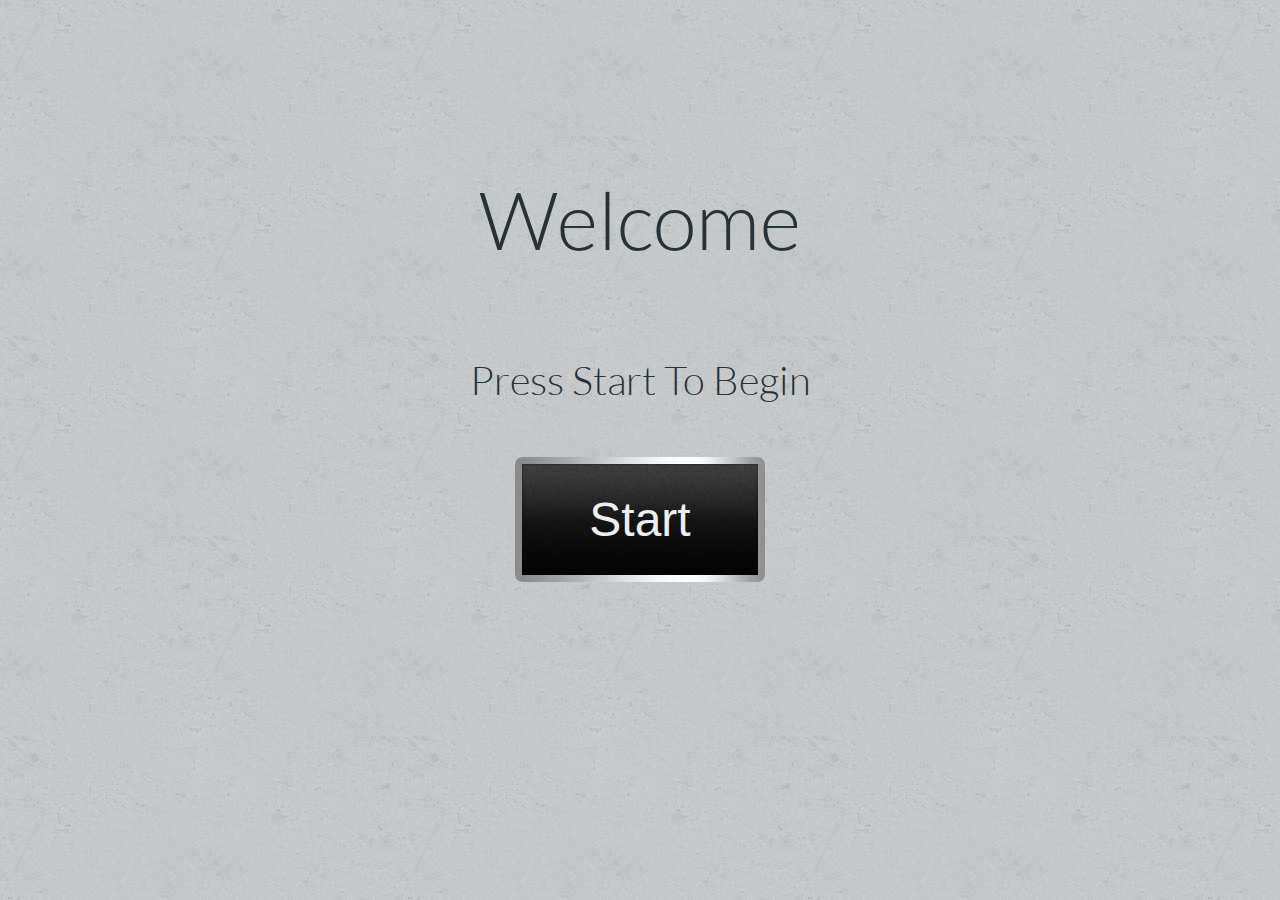
<file: index.html>
<html>
  <head>
    <!--Import CSS-->
    <link type="text/css" rel="stylesheet" href="/css/fonts.css" />
    <link type="text/css" rel="stylesheet" href="/css/layout.css" />
    <link type="text/css" rel="stylesheet" href="/css/blocks.css" />
    <link type="text/css" rel="stylesheet" href="/css/elements.css" />
    <link type="text/css" rel="stylesheet" href="/css/colors.css" />
    <link type="text/css" rel="stylesheet" href="/css/image-buttons.css" />
    <link type="text/css" rel="stylesheet" href="/css/av-icons.css" />
  </head>
  <body class="mdc-bg-blue-grey-900">
    <div class="layout">
      <div class="main background">
        <start-view
          id="startView"
          class="center-vertical"
          style="margin-top: -200px"
        ></start-view>

        <start-modal id="startModal" class="modal"></start-modal>

        <main-view id="mainView"></main-view>
      </div>
    </div>

    <!-- Load JavaScript -->
    <script type="module" src="/js/main.js"></script>
  </body>
</html>
</file>
<file: css/fonts.css>
@font-face { 
  font-family: "Lato";
  font-weight: normal;
  src: url("/assets/fonts/Lato/Lato-Light.ttf");
  }

@font-face { 
  font-family: "Lato";
  font-weight: bold;
  src: url("/assets/fonts/Lato/Lato-Bold.ttf");
}

@font-face { 
  font-family: "MD-Icons";
  font-weight: normal;
  src: url("../assets/icons/material-design/MaterialIconsOutlined-Regular.otf");
}

@font-face { 
  font-family: "MD-Icons";
  font-weight: bold;
  src: url("../assets/icons/material-design/MaterialIcons-Regular.ttf");
}

@font-face { 
  font-family: "AV-Icons";
  src: url("../assets/icons/AV-Icons/admin.ttf");
}
</file>
<file: css/layout.css>
.layout {
  height: 100vh;
  display: flex;  
  justify-content: center;
  align-items: center;
}

.center {
  display: flex;
  justify-content: center;
}

.center-vertical {
  display: flex;
  flex-direction: column;
  width: 100%;
  align-self: center;
  align-items: center;
}

.center-vertical-left {
  display: flex;
  flex-direction: column;
  width: 100%;
  align-self: center;
  align-items: flex-start;
}

.center-vertical-right {
  display: flex;
  flex-direction: column;
  width: 100%;
  align-self: center;
  align-items: flex-end;
}

.margin-top-10 {
  margin-top: 10px;
}

.margin-left-10 {
  margin-left: 10;
}

.margin-right-10 {
  margin-right: 10;
}

.margin-bottom-10 {
  margin-bottom: 10px;
}

.margin-top-20 {
  margin-top: 20px;
}

.margin-left-20 {
  margin-left: 20;
}

.margin-right-20 {
  margin-right: 20;
}

.margin-bottom-20 {
  margin-bottom: 20px;
}

.margin-bottom-200 {
  margin-bottom: 200px;
}
</file>
<file: css/blocks.css>
body {
  margin: 0;
  padding: 0;
  font-family: "Lato";
  user-select: none; /* supported by Chrome and Opera */
 -webkit-user-select: none; /* Safari */
 -khtml-user-select: none; /* Konqueror HTML */
 -moz-user-select: none; /* Firefox */
 -ms-user-select: none; /* Internet Explorer/Edge */
}

.hidden{
  visibility: hidden;
}
</file>
<file: css/elements.css>
h1 {
  font-size: 500%;
  font-weight: normal;
}

h2 {
  font-size: 2.5em;
  font-weight: normal;
}

h3 {
  font-weight: normal;
}

.background::before{
  content:"";
  background: url("../assets/img/backgrounds/concrete_seamless.png") repeat 0 0;
  /* background-image: url("../assets/img/backgrounds/crossword.png"); */
  /* background: url("../assets/img/backgrounds/seamless_paper_texture.png") repeat 0 0; */
  opacity:0.8;
  position:absolute;
  top:0;
  bottom:0;
  right:0;
  left:0;
  z-index:-1;
}

/* Button */

.btn{
	cursor:pointer;
}

/* .btn:hover {
	background-color:transparent;
} */

.btn:active {
	position:relative;
	top:1px;
}
.btn:focus {
	outline:0px;
}

.btn-xlarge{
  padding:30px 60px;
	font-size:3em;
}

.btn-large{
  padding:20px 40px;
	font-size:2.5em;
}

.btn-med{
  padding:15px 30px;
	font-size:2em;
}

.btn-small{
  padding:10px 15px;
	font-size:1.5em;
}

/* Modal */

.modal {
  display: none; /* Hidden by default */
  position: fixed; /* Stay in place */
  z-index: 1; /* Sit on top */
  left: 0;
  top: 0;
  width: 100%; /* Full width */
  height: 100%; /* Full height */
  overflow: auto; /* Enable scroll if needed */
  background-color: rgb(0,0,0); /* Fallback color */
  background-color: rgba(0,0,0,0.4); /* Black w/ opacity */
}

.modal-content {
  display: flex;  /* Center content */
  flex-direction: column; /* Center content */
  align-items: center; /* Center content */
  background-color: #fefefe;
  margin: 15% auto; /* Center modal 15% from the top and centered */
  padding: 20px;
  width: 80%;
}

/* Progress */
progress {
  border-radius: 10px;
  width: 50%; 
  height: 30px;  
}

progress[value]::-webkit-progress-bar {
  background-color: #eee;
  border-radius: 2px;
  box-shadow: 0 2px 5px rgba(0, 0, 0, 0.25) inset;
}

progress[value]::-webkit-progress-value {
  background-color: #444444;
  border-radius: 2px;
  box-shadow: 0 2px 5px rgba(0, 0, 0, 0.25) inset;
}

/* Icons */
.md-icon{
  font-family: "MD-Icons";
  font-style: normal;
  font-size: larger;
  font-weight: normal;
}


.av-icon-xs{
  font-size: 2em;
}

.av-icon-small{
  font-size: 3em;
}

.av-icon-med{
  font-size: 5em;
}

.av-icon-large{
  font-size: 7em;
}

.av-icon-xl{
  font-size: 10em;
}

.av-icon-xxl{
  font-size: 20em;
}
</file>
<file: css/image-buttons.css>
:root {
  --btn-rect-small-font-size: 1em;
  --btn-rect-small-width: 100px;
  --btn-rect-small-height: 50px;

  --btn-rect-medium-font-size: 2em;
  --btn-rect-medium-width: 150px;
  --btn-rect-medium-height: 75px;

  --btn-rect-large-font-size: 2.5em;
  --btn-rect-large-width: 200px;
  --btn-rect-large-height: 100px;

  --btn-square-small-font-size: 1em;
  --btn-square-small-width: 50px;
  --btn-square-small-height: 50px;

  --btn-square-medium-font-size: 2.5em;
  --btn-square-medium-width: 100px;
  --btn-square-medium-height: 100px;

  --btn-square-large-font-size: 3em;
  --btn-square-large-width: 150px;
  --btn-square-large-height: 150px;

  --btn-circle-small-font-size: 1em;
  --btn-circle-small-width: 50px;
  --btn-circle-small-height: 50px;

  --btn-circle-medium-font-size: 2em;
  --btn-circle-medium-width: 100px;
  --btn-circle-medium-height: 100px;

  --btn-circle-large-font-size: 4em;
  --btn-circle-large-width: 150px;
  --btn-circle-large-height: 150px;
}

.img-btn{
  background-color: transparent;
  background-size: cover; 
  background-position: center; 
  border: none; 
  transition: all 0.5s; 
  cursor: pointer;
  align-items: center;
  outline: none;
}

.img-btn:active {
	position:relative;
	top:1px;
  left: 1px;
}

.img-btn.active {
	position:relative;
	top:1px;
  left: 1px;
}

.img-btn:disabled{
  pointer-events: none;
  color: #666666;   
}

/* Rectangle */
.img-btn-rect{
  font-size: 3em;
  background-image: url("../assets/img/buttons/rectangle_00.png"); 
  width: 250px; 
  height: 125px; 
}

.img-btn-rect:active{
  background-image: url("../assets/img/buttons/rectangle_01.png"); 
}

.img-btn-rect.active{
  background-image: url("../assets/img/buttons/rectangle_01.png"); 
}

/* Rectangle Rounded*/
.img-btn-rect-rounded{
  font-size: 3em;
  background-image: url("../assets/img/buttons/rectangle_rounded_00.png"); 
  width: 250px; 
  height: 125px; 
}

.img-btn-rect-rounded:active{
  background-image: url("../assets/img/buttons/rectangle_rounded_01.png"); 
}

.img-btn-rect-rounded.active{
  background-image: url("../assets/img/buttons/rectangle_rounded_01.png"); 
}

/* Rectangle & Rectangle Rounded Sizes */
.img-btn-rect-small{
  font-size: var(--btn-rect-small-font-size);
  width: var(--btn-rect-small-width); 
  height: var(--btn-rect-small-height); 
}

.img-btn-rect-medium{
  font-size: var(--btn-rect-medium-font-size);
  width: var(--btn-rect-medium-width); 
  height: var(--btn-rect-medium-height); 
}

.img-btn-rect-large{
  font-size: var(--btn-rect-large-font-size);
  width: var(--btn-rect-large-width); 
  height: var(--btn-rect-large-height); 
}

/* Square */
.img-btn-square{
  font-size: 3em;
  background-image: url("../assets/img/buttons/square_00.png"); 
  width: 250px; 
  height: 250px; 
}

.img-btn-square:active {
  background-image: url("../assets/img/buttons/square_01.png"); 
}

.img-btn-square.active {
  background-image: url("../assets/img/buttons/square_01.png"); 
}

/* Square Rounded */
.img-btn-square-rounded{
  font-size: 3em;
  background-image: url("../assets/img/buttons/square_rounded_00.png"); 
  width: 250px; 
  height: 250px; 
}

.img-btn-square-rounded:active{
  background-image: url("../assets/img/buttons/square_rounded_01.png"); 
}

.img-btn-square-rounded.active{
  background-image: url("../assets/img/buttons/square_rounded_01.png"); 
}

/* Square & Square Rounded Sizes */

.img-btn-square-small{
  font-size: var(--btn-square-small-font-size);
  width: var(--btn-square-small-width); 
  height: var(--btn-square-small-height); 
}

.img-btn-square-medium{
  font-size: var(--btn-square-medium-font-size);
  width: var(--btn-square-medium-width); 
  height: var(--btn-square-medium-height); 
}

.img-btn-square-large{
  font-size: var(--btn-square-large-font-size);
  width: var(--btn-square-large-width); 
  height: var(--btn-square-large-height); 
}

/* Circle */
.img-btn-circle{
  font-size: 3em;
  background-image: url("../assets/img/buttons/circle_00.png"); 
  width: 250px; 
  height: 250px; 
}

.img-btn-circle:active{
  background-image: url("../assets/img/buttons/circle_01.png"); 
}

.img-btn-circle.active{
  background-image: url("../assets/img/buttons/circle_01.png"); 
}

.img-btn-circle-small{
  font-size: var(--btn-circle-small-font-size);
  width: var(--btn-circle-small-width); 
  height: var(--btn-circle-small-height); 
}

.img-btn-circle-medium{
  font-size: var(--btn-circle-medium-font-size);
  width: var(--btn-circle-medium-width); 
  height: var(--btn-circle-medium-height); 
}

.img-btn-circle-large{
  font-size: var(--btn-circle-large-font-size);
  width: var(--btn-circle-large-width); 
  height: var(--btn-circle-large-height); 
}

.icon-btn-rect{
  display: flex;  
  word-break: break-word;
  font-size: 1.4em;
}

.icon-btn-square{
  display: flex;  
  justify-content: center;
}
</file>
<file: css/av-icons.css>
@font-face {
  font-family: 'icomoon';
  src: url("../assets/icons/AV-Icons.ttf");
  font-weight: normal;
  font-style: normal;
  font-display: block;
}

[class^="av-icon-"], [class*=" av-icon-"] {
  /* use !important to prevent issues with browser extensions that change fonts */
  font-family: 'icomoon' !important;
  speak: never;
  font-style: normal;
  font-weight: normal;
  font-variant: normal;
  text-transform: none;
  line-height: 1;

  /* Better Font Rendering =========== */
  -webkit-font-smoothing: antialiased;
  -moz-osx-font-smoothing: grayscale;
}

.av-icon-acroconnect:before {
  content: "\e900";
}
.av-icon-acroconnect:before {
  content: "\e901";
}
.av-icon-admin:before {
  content: "\e902";
}
.av-icon-airmedia:before {
  content: "\e903";
}
.av-icon-airplay:before {
  content: "\e904";
}
.av-icon-alarm:before {
  content: "\e905";
}
.av-icon-amsignal:before {
  content: "\e906";
}
.av-icon-amxlogo:before {
  content: "\e907";
}
.av-icon-amxpanel:before {
  content: "\e908";
}
.av-icon-amxpanel-2:before {
  content: "\e909";
}
.av-icon-answer:before {
  content: "\e90a";
}
.av-icon-applelogo:before {
  content: "\e90b";
}
.av-icon-applepc:before {
  content: "\e90c";
}
.av-icon-appleport:before {
  content: "\e90d";
}
.av-icon-appletv:before {
  content: "\e90e";
}
.av-icon-arrow-dwn-l:before {
  content: "\e90f";
}
.av-icon-arrow-dwn-r:before {
  content: "\e910";
}
.av-icon-arrow-lft-d:before {
  content: "\e911";
}
.av-icon-arrow-lft-u:before {
  content: "\e912";
}
.av-icon-arrow-rgt-d:before {
  content: "\e913";
}
.av-icon-arrow-rgt-u:before {
  content: "\e914";
}
.av-icon-arrow-up-l:before {
  content: "\e915";
}
.av-icon-arrow-up-r:before {
  content: "\e916";
}
.av-icon-aspect:before {
  content: "\e917";
}
.av-icon-aspect-2:before {
  content: "\e918";
}
.av-icon-aspect-1:before {
  content: "\e919";
}
.av-icon-aspect-21:before {
  content: "\e91a";
}
.av-icon-aspect-3-2:before {
  content: "\e91b";
}
.av-icon-aspect-4-3:before {
  content: "\e91c";
}
.av-icon-aspect-16-9:before {
  content: "\e91d";
}
.av-icon-atc:before {
  content: "\e91e";
}
.av-icon-atcdial:before {
  content: "\e91f";
}
.av-icon-atcphone:before {
  content: "\e920";
}
.av-icon-attn:before {
  content: "\e921";
}
.av-icon-audio:before {
  content: "\e922";
}
.av-icon-audiomute:before {
  content: "\e923";
}
.av-icon-blinds:before {
  content: "\e924";
}
.av-icon-bluraylogo:before {
  content: "\e925";
}
.av-icon-bottom:before {
  content: "\e926";
}
.av-icon-braylogo:before {
  content: "\e927";
}
.av-icon-bulb-1:before {
  content: "\e928";
}
.av-icon-bulb-2:before {
  content: "\e929";
}
.av-icon-cable-a:before {
  content: "\e92a";
}
.av-icon-cable-b:before {
  content: "\e92b";
}
.av-icon-cable-c:before {
  content: "\e92c";
}
.av-icon-calendar:before {
  content: "\e92d";
}
.av-icon-calllist:before {
  content: "\e92e";
}
.av-icon-cam990:before {
  content: "\e92f";
}
.av-icon-cameagle:before {
  content: "\e930";
}
.av-icon-cameradome:before {
  content: "\e931";
}
.av-icon-cameraman:before {
  content: "\e932";
}
.av-icon-camman:before {
  content: "\e933";
}
.av-icon-campro:before {
  content: "\e934";
}
.av-icon-camrobo:before {
  content: "\e935";
}
.av-icon-camsecurity:before {
  content: "\e936";
}
.av-icon-camsomy:before {
  content: "\e937";
}
.av-icon-camsony:before {
  content: "\e938";
}
.av-icon-camtandhd:before {
  content: "\e939";
}
.av-icon-camvadio:before {
  content: "\e93a";
}
.av-icon-camviewstation:before {
  content: "\e93b";
}
.av-icon-cancel:before {
  content: "\e93c";
}
.av-icon-cassette:before {
  content: "\e93d";
}
.av-icon-cctv:before {
  content: "\e93e";
}
.av-icon-cd:before {
  content: "\e93f";
}
.av-icon-cdlogo:before {
  content: "\e940";
}
.av-icon-change:before {
  content: "\e941";
}
.av-icon-choose:before {
  content: "\e942";
}
.av-icon-clapboard:before {
  content: "\e943";
}
.av-icon-clock:before {
  content: "\e944";
}
.av-icon-close:before {
  content: "\e945";
}
.av-icon-confirm:before {
  content: "\e946";
}
.av-icon-confroom:before {
  content: "\e947";
}
.av-icon-controller:before {
  content: "\e948";
}
.av-icon-crestpanel:before {
  content: "\e949";
}
.av-icon-crestronlogo:before {
  content: "\e94a";
}
.av-icon-crestrontps:before {
  content: "\e94b";
}
.av-icon-dancers:before {
  content: "\e94c";
}
.av-icon-dclock:before {
  content: "\e94d";
}
.av-icon-d-clock:before {
  content: "\e94e";
}
.av-icon-dco:before {
  content: "\e94f";
}
.av-icon-dcologo:before {
  content: "\e950";
}
.av-icon-dcotext:before {
  content: "\e951";
}
.av-icon-decrease:before {
  content: "\e952";
}
.av-icon-desktop:before {
  content: "\e953";
}
.av-icon-desktoppc:before {
  content: "\e954";
}
.av-icon-dial:before {
  content: "\e955";
}
.av-icon-dial-2:before {
  content: "\e956";
}
.av-icon-directory:before {
  content: "\e957";
}
.av-icon-directv:before {
  content: "\e958";
}
.av-icon-disc:before {
  content: "\e959";
}
.av-icon-disc-down:before {
  content: "\e95a";
}
.av-icon-disc-last:before {
  content: "\e95b";
}
.av-icon-disc-next:before {
  content: "\e95c";
}
.av-icon-discplayer:before {
  content: "\e95d";
}
.av-icon-disc-up:before {
  content: "\e95e";
}
.av-icon-dish:before {
  content: "\e95f";
}
.av-icon-display:before {
  content: "\e960";
}
.av-icon-displayblank:before {
  content: "\e961";
}
.av-icon-dj:before {
  content: "\e962";
}
.av-icon-doccam:before {
  content: "\e963";
}
.av-icon-down:before {
  content: "\e964";
}
.av-icon-d-port:before {
  content: "\e965";
}
.av-icon-d-portlogo:before {
  content: "\e966";
}
.av-icon-d-portlrg:before {
  content: "\e967";
}
.av-icon-drag:before {
  content: "\e968";
}
.av-icon-drapes:before {
  content: "\e969";
}
.av-icon-droplet:before {
  content: "\e96a";
}
.av-icon-dvdlogo:before {
  content: "\e96b";
}
.av-icon-dvdrlogo:before {
  content: "\e96c";
}
.av-icon-dvdrw_logo:before {
  content: "\e96d";
}
.av-icon-dvr:before {
  content: "\e96e";
}
.av-icon-endcall-1:before {
  content: "\e96f";
}
.av-icon-endcall-2:before {
  content: "\e970";
}
.av-icon-excel:before {
  content: "\e971";
}
.av-icon-exit:before {
  content: "\e972";
}
.av-icon-exit-2:before {
  content: "\e973";
}
.av-icon-exitsign:before {
  content: "\e974";
}
.av-icon-explorer:before {
  content: "\e975";
}
.av-icon-farend:before {
  content: "\e976";
}
.av-icon-farsite:before {
  content: "\e977";
}
.av-icon-fav:before {
  content: "\e978";
}
.av-icon-features:before {
  content: "\e979";
}
.av-icon-fiber:before {
  content: "\e97a";
}
.av-icon-filmreel:before {
  content: "\e97b";
}
.av-icon-filmstrip:before {
  content: "\e97c";
}
.av-icon-first:before {
  content: "\e97d";
}
.av-icon-flake:before {
  content: "\e97e";
}
.av-icon-flame:before {
  content: "\e97f";
}
.av-icon-fm:before {
  content: "\e980";
}
.av-icon-format:before {
  content: "\e981";
}
.av-icon-gear:before {
  content: "\e982";
}
.av-icon-gears:before {
  content: "\e983";
}
.av-icon-globe:before {
  content: "\e984";
}
.av-icon-hand:before {
  content: "\e985";
}
.av-icon-hangup:before {
  content: "\e986";
}
.av-icon-harddrive:before {
  content: "\e987";
}
.av-icon-hdmi:before {
  content: "\e988";
}
.av-icon-hdtv:before {
  content: "\e989";
}
.av-icon-hdtvlogo:before {
  content: "\e98a";
}
.av-icon-help-1:before {
  content: "\e98b";
}
.av-icon-help-2:before {
  content: "\e98c";
}
.av-icon-home:before {
  content: "\e98d";
}
.av-icon-hvac:before {
  content: "\e98e";
}
.av-icon-increase:before {
  content: "\e98f";
}
.av-icon-info:before {
  content: "\e990";
}
.av-icon-info2:before {
  content: "\e991";
}
.av-icon-input_compvideo:before {
  content: "\e992";
}
.av-icon-input_hdmi:before {
  content: "\e993";
}
.av-icon-input-dvi:before {
  content: "\e994";
}
.av-icon-input-fiber:before {
  content: "\e995";
}
.av-icon-input-laptop:before {
  content: "\e996";
}
.av-icon-input-network:before {
  content: "\e997";
}
.av-icon-input-rgb:before {
  content: "\e998";
}
.av-icon-input-rgbhv:before {
  content: "\e999";
}
.av-icon-input-serial:before {
  content: "\e99a";
}
.av-icon-input-svideo:before {
  content: "\e99b";
}
.av-icon-input-vga:before {
  content: "\e99c";
}
.av-icon-input-vlr:before {
  content: "\e99d";
}
.av-icon-input-yclr:before {
  content: "\e99e";
}
.av-icon-input-ypbpr:before {
  content: "\e99f";
}
.av-icon-intel:before {
  content: "\e9a0";
}
.av-icon-intellogo:before {
  content: "\e9a1";
}
.av-icon-intercom:before {
  content: "\e9a2";
}
.av-icon-ipod:before {
  content: "\e9a3";
}
.av-icon-ipodlogo:before {
  content: "\e9a4";
}
.av-icon-iris-close:before {
  content: "\e9a5";
}
.av-icon-iris-open:before {
  content: "\e9a6";
}
.av-icon-ituneslogo:before {
  content: "\e9a7";
}
.av-icon-jpg:before {
  content: "\e9a8";
}
.av-icon-js_logo:before {
  content: "\e9a9";
}
.av-icon-jump-dwn-l:before {
  content: "\e9aa";
}
.av-icon-jump-dwn-r:before {
  content: "\e9ab";
}
.av-icon-jump-lft-d:before {
  content: "\e9ac";
}
.av-icon-jump-lft-u:before {
  content: "\e9ad";
}
.av-icon-jump-rgt-d:before {
  content: "\e9ae";
}
.av-icon-jump-rgt-u:before {
  content: "\e9af";
}
.av-icon-jump-up-l:before {
  content: "\e9b0";
}
.av-icon-jump-up-r:before {
  content: "\e9b1";
}
.av-icon-kalelogo:before {
  content: "\e9b2";
}
.av-icon-keyboard:before {
  content: "\e9b3";
}
.av-icon-keypad:before {
  content: "\e9b4";
}
.av-icon-keypad-2:before {
  content: "\e9b5";
}
.av-icon-laptop:before {
  content: "\e9b6";
}
.av-icon-laptophdmi:before {
  content: "\e9b7";
}
.av-icon-laptopmac:before {
  content: "\e9b8";
}
.av-icon-laptoppc:before {
  content: "\e9b9";
}
.av-icon-laptopvga:before {
  content: "\e9ba";
}
.av-icon-laptopwin:before {
  content: "\e9bb";
}
.av-icon-last:before {
  content: "\e9bc";
}
.av-icon-layout-1:before {
  content: "\e9bd";
}
.av-icon-layout-2:before {
  content: "\e9be";
}
.av-icon-lcd:before {
  content: "\e9bf";
}
.av-icon-left:before {
  content: "\e9c0";
}
.av-icon-levels:before {
  content: "\e9c1";
}
.av-icon-lightning:before {
  content: "\e9c2";
}
.av-icon-lock:before {
  content: "\e9c3";
}
.av-icon-loop:before {
  content: "\e9c4";
}
.av-icon-lower:before {
  content: "\e9c5";
}
.av-icon-macg5:before {
  content: "\e9c6";
}
.av-icon-masks:before {
  content: "\e9c7";
}
.av-icon-menu:before {
  content: "\e9c8";
}
.av-icon-mic:before {
  content: "\e9c9";
}
.av-icon-micmute:before {
  content: "\e9ca";
}
.av-icon-micretro:before {
  content: "\e9cb";
}
.av-icon-mic-retro:before {
  content: "\e9cc";
}
.av-icon-mic-table:before {
  content: "\e9cd";
}
.av-icon-mictmute:before {
  content: "\e9ce";
}
.av-icon-minus:before {
  content: "\e9cf";
}
.av-icon-mms2:before {
  content: "\e9d0";
}
.av-icon-mms5:before {
  content: "\e9d1";
}
.av-icon-monitor:before {
  content: "\e9d2";
}
.av-icon-move:before {
  content: "\e9d3";
}
.av-icon-movedown:before {
  content: "\e9d4";
}
.av-icon-moveleft:before {
  content: "\e9d5";
}
.av-icon-moveright:before {
  content: "\e9d6";
}
.av-icon-moveup:before {
  content: "\e9d7";
}
.av-icon-mp3logo:before {
  content: "\e9d8";
}
.av-icon-mpeg4logo:before {
  content: "\e9d9";
}
.av-icon-mpeglogo:before {
  content: "\e9da";
}
.av-icon-mplayer:before {
  content: "\e9db";
}
.av-icon-music:before {
  content: "\e9dc";
}
.av-icon-musicnote:before {
  content: "\e9dd";
}
.av-icon-musicnotes:before {
  content: "\e9de";
}
.av-icon-nautstar:before {
  content: "\e9df";
}
.av-icon-nearsite:before {
  content: "\e9e0";
}
.av-icon-next:before {
  content: "\e9e1";
}
.av-icon-nudgedown:before {
  content: "\e9e2";
}
.av-icon-nudgeleft:before {
  content: "\e9e3";
}
.av-icon-nudgeright:before {
  content: "\e9e4";
}
.av-icon-nudgeup:before {
  content: "\e9e5";
}
.av-icon-open:before {
  content: "\e9e6";
}
.av-icon-page-down:before {
  content: "\e9e7";
}
.av-icon-page-last:before {
  content: "\e9e8";
}
.av-icon-page-next:before {
  content: "\e9e9";
}
.av-icon-page-up:before {
  content: "\e9ea";
}
.av-icon-pause:before {
  content: "\e9eb";
}
.av-icon-pausestep:before {
  content: "\e9ec";
}
.av-icon-pc:before {
  content: "\e9ed";
}
.av-icon-phone1:before {
  content: "\e9ee";
}
.av-icon-phone2:before {
  content: "\e9ef";
}
.av-icon-phone3:before {
  content: "\e9f0";
}
.av-icon-phone4:before {
  content: "\e9f1";
}
.av-icon-phone5:before {
  content: "\e9f2";
}
.av-icon-phonebook:before {
  content: "\e9f3";
}
.av-icon-phonebook-2:before {
  content: "\e9f4";
}
.av-icon-phones:before {
  content: "\e9f5";
}
.av-icon-pip:before {
  content: "\e9f6";
}
.av-icon-placecall-1:before {
  content: "\e9f7";
}
.av-icon-placecall-2:before {
  content: "\e9f8";
}
.av-icon-plasma:before {
  content: "\e9f9";
}
.av-icon-play:before {
  content: "\e9fa";
}
.av-icon-playpause:before {
  content: "\e9fb";
}
.av-icon-playstation:before {
  content: "\e9fc";
}
.av-icon-plus:before {
  content: "\e9fd";
}
.av-icon-podium:before {
  content: "\e9fe";
}
.av-icon-poly3000:before {
  content: "\e9ff";
}
.av-icon-polyvtc:before {
  content: "\ea00";
}
.av-icon-poweroff:before {
  content: "\ea01";
}
.av-icon-power-off:before {
  content: "\ea02";
}
.av-icon-poweron:before {
  content: "\ea03";
}
.av-icon-power-on:before {
  content: "\ea04";
}
.av-icon-powerpoint:before {
  content: "\ea05";
}
.av-icon-presets:before {
  content: "\ea06";
}
.av-icon-previous:before {
  content: "\ea07";
}
.av-icon-privacy:before {
  content: "\ea08";
}
.av-icon-proj-1:before {
  content: "\ea09";
}
.av-icon-proj-2:before {
  content: "\ea0a";
}
.av-icon-proj-3:before {
  content: "\ea0b";
}
.av-icon-proj-4:before {
  content: "\ea0c";
}
.av-icon-projector:before {
  content: "\ea0d";
}
.av-icon-projector2:before {
  content: "\ea0e";
}
.av-icon-projector3:before {
  content: "\ea0f";
}
.av-icon-ps3logo:before {
  content: "\ea10";
}
.av-icon-ps4logo:before {
  content: "\ea11";
}
.av-icon-qmark:before {
  content: "\ea12";
}
.av-icon-quad:before {
  content: "\ea13";
}
.av-icon-quadscreen:before {
  content: "\ea14";
}
.av-icon-radio1:before {
  content: "\ea15";
}
.av-icon-radio2:before {
  content: "\ea16";
}
.av-icon-raise:before {
  content: "\ea17";
}
.av-icon-rca:before {
  content: "\ea18";
}
.av-icon-record:before {
  content: "\ea19";
}
.av-icon-reel:before {
  content: "\ea1a";
}
.av-icon-remote:before {
  content: "\ea1b";
}
.av-icon-remote-d:before {
  content: "\ea1c";
}
.av-icon-reset:before {
  content: "\ea1d";
}
.av-icon-right:before {
  content: "\ea1e";
}
.av-icon-rotate-ccd:before {
  content: "\ea1f";
}
.av-icon-rotate-ccu:before {
  content: "\ea20";
}
.av-icon-rotate-cld:before {
  content: "\ea21";
}
.av-icon-rotate-clu:before {
  content: "\ea22";
}
.av-icon-rss:before {
  content: "\ea23";
}
.av-icon-satdish:before {
  content: "\ea24";
}
.av-icon-satdish1:before {
  content: "\ea25";
}
.av-icon-satdish2:before {
  content: "\ea26";
}
.av-icon-satdish3:before {
  content: "\ea27";
}
.av-icon-satellite:before {
  content: "\ea28";
}
.av-icon-scanback:before {
  content: "\ea29";
}
.av-icon-scandown:before {
  content: "\ea2a";
}
.av-icon-scanfwd:before {
  content: "\ea2b";
}
.av-icon-scanup:before {
  content: "\ea2c";
}
.av-icon-screen:before {
  content: "\ea2d";
}
.av-icon-screen-d:before {
  content: "\ea2e";
}
.av-icon-screen-u:before {
  content: "\ea2f";
}
.av-icon-security:before {
  content: "\ea30";
}
.av-icon-select:before {
  content: "\ea31";
}
.av-icon-select-2:before {
  content: "\ea32";
}
.av-icon-selfview:before {
  content: "\ea33";
}
.av-icon-send:before {
  content: "\ea34";
}
.av-icon-service:before {
  content: "\ea35";
}
.av-icon-services:before {
  content: "\ea36";
}
.av-icon-settings:before {
  content: "\ea37";
}
.av-icon-setup:before {
  content: "\ea38";
}
.av-icon-share:before {
  content: "\ea39";
}
.av-icon-shield:before {
  content: "\ea3a";
}
.av-icon-sign:before {
  content: "\ea3b";
}
.av-icon-signal:before {
  content: "\ea3c";
}
.av-icon-siriuslogo:before {
  content: "\ea3d";
}
.av-icon-siriusxm:before {
  content: "\ea3e";
}
.av-icon-skipdown:before {
  content: "\ea3f";
}
.av-icon-skipfwd:before {
  content: "\ea40";
}
.av-icon-skiprew:before {
  content: "\ea41";
}
.av-icon-skipup:before {
  content: "\ea42";
}
.av-icon-sleep:before {
  content: "\ea43";
}
.av-icon-sleep-2:before {
  content: "\ea44";
}
.av-icon-slowback:before {
  content: "\ea45";
}
.av-icon-slowfwd:before {
  content: "\ea46";
}
.av-icon-smart:before {
  content: "\ea47";
}
.av-icon-sonos:before {
  content: "\ea48";
}
.av-icon-source:before {
  content: "\ea49";
}
.av-icon-space-back:before {
  content: "\ea4a";
}
.av-icon-space-fwd:before {
  content: "\ea4b";
}
.av-icon-stop:before {
  content: "\ea4c";
}
.av-icon-stop-1:before {
  content: "\ea4d";
}
.av-icon-stop-2:before {
  content: "\ea4e";
}
.av-icon-store:before {
  content: "\ea4f";
}
.av-icon-switch:before {
  content: "\ea50";
}
.av-icon-switcher:before {
  content: "\ea51";
}
.av-icon-switcher-2:before {
  content: "\ea52";
}
.av-icon-tand1000:before {
  content: "\ea53";
}
.av-icon-tandvtc:before {
  content: "\ea54";
}
.av-icon-textedit:before {
  content: "\ea55";
}
.av-icon-thumbdown:before {
  content: "\ea56";
}
.av-icon-thumbup:before {
  content: "\ea57";
}
.av-icon-timer:before {
  content: "\ea58";
}
.av-icon-timer-2:before {
  content: "\ea59";
}
.av-icon-tivo:before {
  content: "\ea5a";
}
.av-icon-tools:before {
  content: "\ea5b";
}
.av-icon-top:before {
  content: "\ea5c";
}
.av-icon-trash:before {
  content: "\ea5d";
}
.av-icon-turntable:before {
  content: "\ea5e";
}
.av-icon-tv:before {
  content: "\ea5f";
}
.av-icon-tv2:before {
  content: "\ea60";
}
.av-icon-tvlogo:before {
  content: "\ea61";
}
.av-icon-unlock:before {
  content: "\ea62";
}
.av-icon-up:before {
  content: "\ea63";
}
.av-icon-user:before {
  content: "\ea64";
}
.av-icon-users:before {
  content: "\ea65";
}
.av-icon-users1:before {
  content: "\ea66";
}
.av-icon-vcrtape:before {
  content: "\ea67";
}
.av-icon-vhslogo:before {
  content: "\ea68";
}
.av-icon-viddisplay:before {
  content: "\ea69";
}
.av-icon-video-1:before {
  content: "\ea6a";
}
.av-icon-video-2:before {
  content: "\ea6b";
}
.av-icon-vidstream-01:before {
  content: "\ea6c";
}
.av-icon-vidyo:before {
  content: "\ea6d";
}
.av-icon-viewer:before {
  content: "\ea6e";
}
.av-icon-vnc:before {
  content: "\ea6f";
}
.av-icon-vnceye:before {
  content: "\ea70";
}
.av-icon-vnclogo:before {
  content: "\ea71";
}
.av-icon-walkman:before {
  content: "\ea72";
}
.av-icon-wall:before {
  content: "\ea73";
}
.av-icon-wallplate:before {
  content: "\ea74";
}
.av-icon-wbug:before {
  content: "\ea75";
}
.av-icon-weather:before {
  content: "\ea76";
}
.av-icon-webcam:before {
  content: "\ea77";
}
.av-icon-webex:before {
  content: "\ea78";
}
.av-icon-widescreen:before {
  content: "\ea79";
}
.av-icon-wifi:before {
  content: "\ea7a";
}
.av-icon-wiilogo:before {
  content: "\ea7b";
}
.av-icon-windows:before {
  content: "\ea7c";
}
.av-icon-windowslogo:before {
  content: "\ea7d";
}
.av-icon-windowsmp:before {
  content: "\ea7e";
}
.av-icon-word:before {
  content: "\ea7f";
}
.av-icon-wordpad:before {
  content: "\ea80";
}
.av-icon-workstation:before {
  content: "\ea81";
}
.av-icon-wrench:before {
  content: "\ea82";
}
.av-icon-xboxlogo:before {
  content: "\ea83";
}
.av-icon-xboxrnd:before {
  content: "\ea84";
}
.av-icon-xmlogo:before {
  content: "\ea85";
}
.av-icon-zoom:before {
  content: "\ea86";
}
.av-icon-zoom-:before {
  content: "\ea87";
}
.av-icon-zoom1:before {
  content: "\ea88";
}
.av-icon-zoomin:before {
  content: "\ea89";
}
.av-icon-zoomout:before {
  content: "\ea8a";
}
</file>
